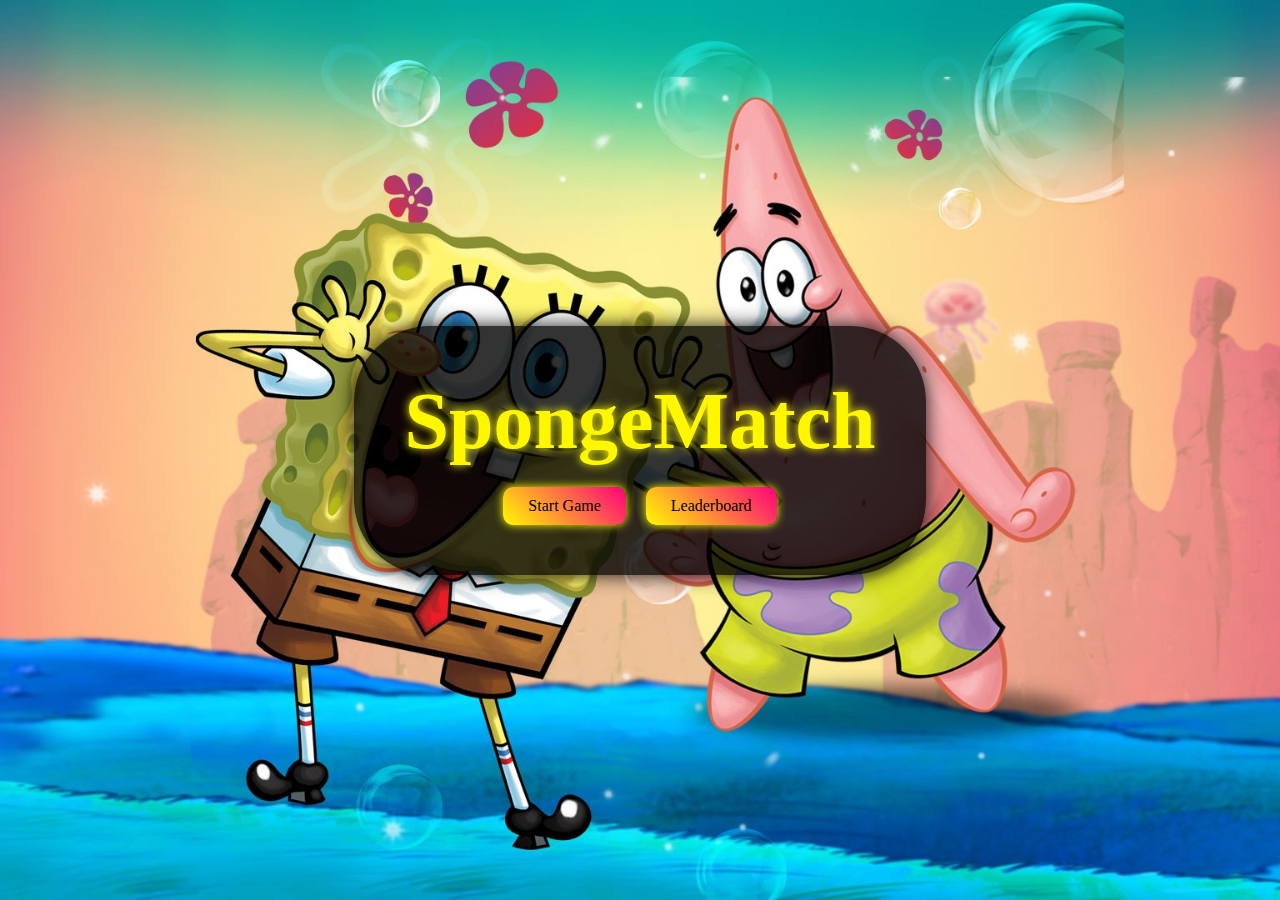
<file: index.html>
<!DOCTYPE html>
<html lang="id">
  <head>
    <meta charset="UTF-8" />
    <meta name="viewport" content="width=device-width, initial-scale=1.0" />
    <title>SpongeMatch</title>
    <link rel="stylesheet" href="./styles/index.css" />
  </head>
  <body>
    <div class="container">
      <h1 class="title">SpongeMatch</h1>
      <div class="button-container">
        <button class="btn start" onclick="startGame()">
          Start Game
        </button>
        <button class="btn scores" onclick="viewScores()">Leaderboard</button>
      </div>
      <audio hidden autoplay loop>
        <source src="music-index.mp3" type="audio/mpeg">
        </audio>
    </div>
    
    <script>
      function startGame() {
        window.location.href = "game.html";
      }

      function viewScores() {
        window.location.href = "score.html";
      }
    </script>
  </body>
</html>
</file>
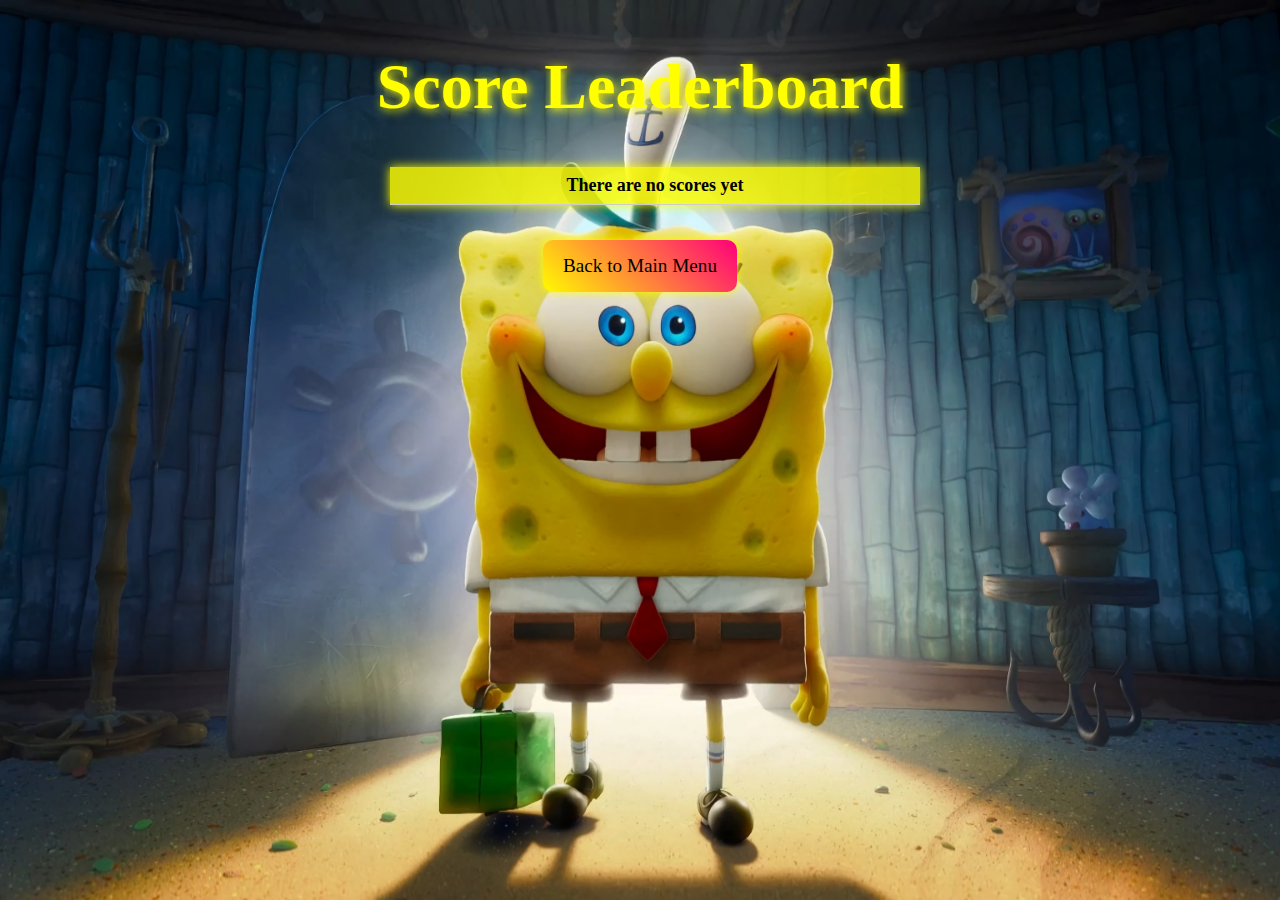
<file: score.html>
<!DOCTYPE html>
<html lang="id">
  <head>
    <meta charset="UTF-8" />
    <meta name="viewport" content="width=device-width, initial-scale=1.0" />
    <title>Score</title>
    <link rel="stylesheet" href="./styles/score.css" />
  </head>
  <body>
    <div class="container">
      <h1>Score Leaderboard</h1>
      <ol id="leaderboard"></ol>
      <button onclick="goHome()">Back to Main Menu</button>
      <audio hidden autoplay loop>
        <source src="music-score.mp3" type="audio/mpeg">
        </audio>
    </div>

    <script>
      function goHome() {
        window.location.href = "index.html";
      }
    </script>
    <script src="./javascript/score.js"></script>
  </body>
</html>
</file>
<file: styles/index.css>
body {
  background: url("../images/background-home.jpg") no-repeat center center/cover;
  background-size: cover;
  background-position: center;
  background-attachment: fixed;
  color: #000000;
  margin: 0;
  padding: 0;
  color: #fff700;
  font-family: "Cinzel", Spongeboy Me Bob;
  text-align: center;
  height: 100vh;
  display: flex;
  justify-content: center;
  align-items: center;
  flex-direction: column;
}

.container {
  background: rgba(0, 0, 0, 0.8);
  padding: 50px;
  border-radius: 75px;
  box-shadow: 0 0 20px rgba(0, 0, 0, 0.9);
}

.title {
  font-size: 5em;
  font-weight: bold;
  text-shadow: 0 0 10px #ffff00;

  margin-bottom: 20px;
  margin-top: 0px;
}

.button-container {
  display: flex;
  gap: 20px;
  justify-content: center;
}

.btn {
  font-size: 1em;
  padding: 10px 25px;
  border: none;
  border-radius: 10px;
  cursor: pointer;
  transition: all 0.3s ease-in-out;
}

.start {
  background: linear-gradient(45deg, #fffb00, #ff007b);
  font-family: "Cinzel", Spongeboy Me Bob;
  color: #000000;
  box-shadow: 0 0 10px #ffff00;
}

.scores {
  background: linear-gradient(45deg, #fffb00, #ff007b);
  font-family: "Cinzel", Spongeboy Me Bob;
  color: #000000;
  box-shadow: 0 0 10px #ffff00;
}

.btn:hover {
  transform: scale(1.1);
  box-shadow: 0 0 20px rgba(255, 255, 255, 0.8);
}
</file>
<file: styles/score.css>
body {
  font-family: "Cinzel", Spongeboy Me Bob;
  text-align: center;
  background: radial-gradient(
    circle,
    rgba(20, 20, 30, 1) 20%,
    rgba(10, 10, 20, 1) 80%
  );
  background-image: url("../images/background-score.jpg");
  background-size: cover;
  background-position: center;
  background-attachment: fixed;
  color: #000000;
  margin: 0;
  padding: 0;
}

.container {
  margin-top: 50px;
}

h1 {
  font-size: 4em;
  color: #ffff00;
  text-shadow: 2px 2px 10px #ffff00;
}

ol {
  list-style: none;
  padding: 0;
}

ol li {
  font-size: 1.5em;
  background: #ffff00d1;
  padding: 15px;
  border-radius: 10x;
  margin: 15px auto;
  display: inline-block; /* Background mengikuti ukuran teks */
  box-shadow: 0 0 10px #ffff00;
  white-space: nowrap; /* Mencegah teks turun ke bawah */
  text-align: center;
}

button {
  font-size: 1.2em;
  font-family: "Cinzel", Spongeboy Me Bob;
  background: linear-gradient(45deg, #fffb00, #ff007b);
  border: none;
  padding: 15px 20px;
  border-radius: 10px;
  cursor: pointer;
  transition: 0.3s;
  color: #000000;
  box-shadow: 0 0 10px #ffff00;
  margin-top: 20px;
}

button:hover {
  background: #ffff00;
  transform: scale(1.1);
}

#leaderboard {
  list-style: none; /* Hilangkan bullet list */
  padding: 0;
  max-width: 500px;
  margin: 0 auto;
}

#leaderboard li {
  text-align: center; /* Agar teks di dalam li rata tengah */
  width: 100%; /* Memastikan teks berada di tengah */
  display: flex;
  align-items: center;
  justify-content: space-between;
  font-size: 18px;
  padding: 8px 15px;
  border-bottom: 1px solid #ccc;
  white-space: nowrap; /* Mencegah teks turun ke bawah */
}

#leaderboard li.empty-score {
  display: flex;
  justify-content: center;
  align-items: center;
}

.empty-score {
  text-align: center;
  font-size: 1.5em;
  font-weight: bold;
  color: #000000;
  display: flex;
  justify-content: center;
  align-items: center;
  width: 100%;
}

.rank {
  flex: 0.5; /* Lebar kecil agar nomor tetap di kiri */
  text-align: left; /* Peringkat rata kiri */
  font-weight: bold;
}

.name {
  flex: 2; /* Lebih besar agar nama berada di tengah */
  text-align: center; /* Nama rata tengah */
}

.score {
  flex: 1; /* Lebar cukup agar skor berada di kanan */
  text-align: right; /* Skor rata kanan */
  font-weight: bold;
}
</file>
